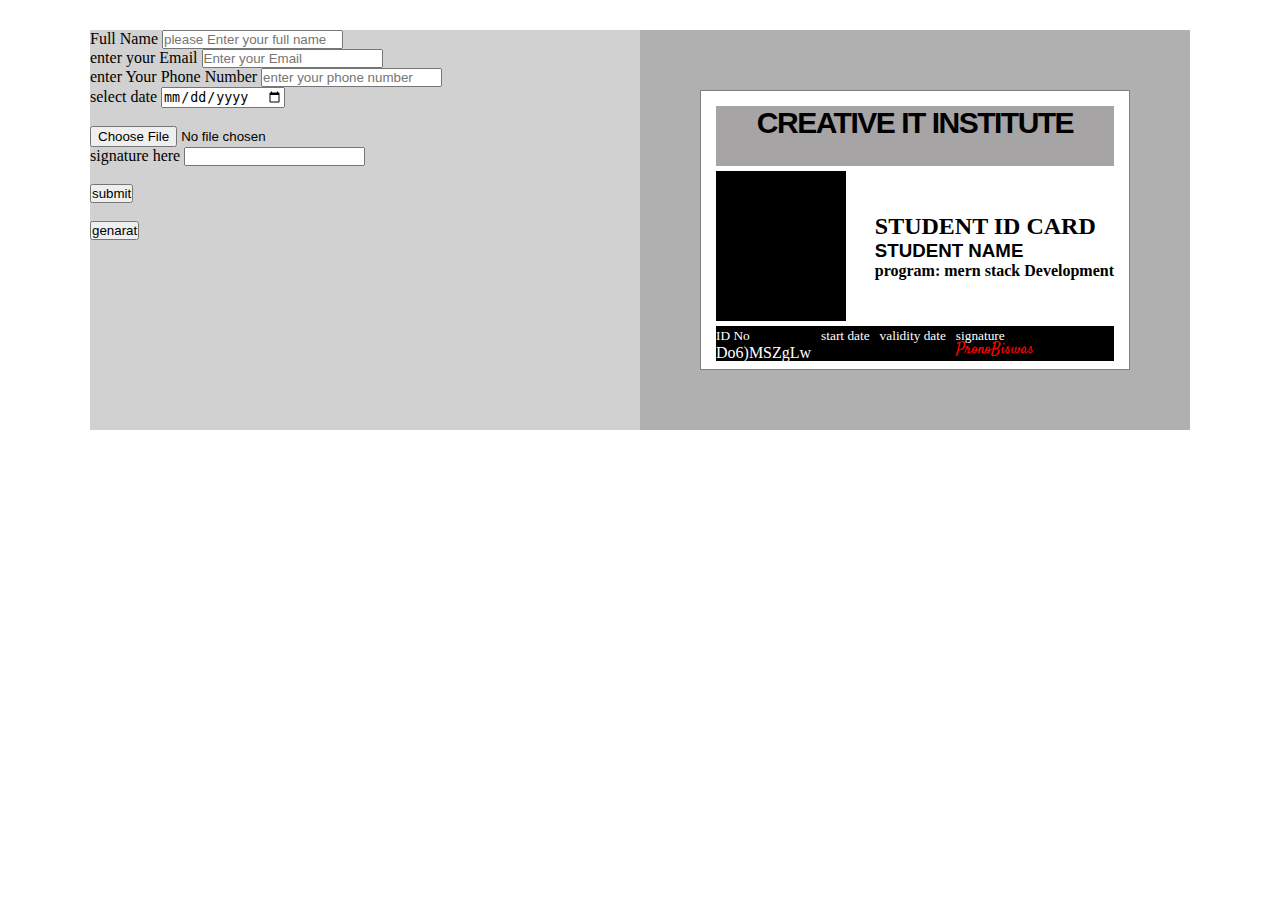
<file: index.html>
<!DOCTYPE html>
<html lang="en">
<head>
    <meta charset="UTF-8">
    <meta name="viewport" content="width= device-width, initial-scale=1.0">
    <title>Document</title>
    <link rel="preconnect" href="https://fonts.googleapis.com">
    <link rel="preconnect" href="https://fonts.gstatic.com" crossorigin>
    <link href="https://fonts.googleapis.com/css2?family=Satisfy&display=swap" rel="stylesheet">
    <link rel="stylesheet" href="./style.css">
</head>
<body>
    <div id="main">
        <div class="container">
            <div class="row">
                <div class="col">
                    <form id="form">
                        <label for="fullName">Full Name</label>
                        <input type="text" placeholder="please Enter your full name" id="fullName">
                        <br>
                        <label for="mailInput">enter your Email</label>
                        <input type="email" placeholder="Enter your Email" id="mailInput">
                        <br>
                        <label for="phoneInput">enter Your Phone Number</label>
                        <input type="number" id="phoneInput" placeholder="enter your phone number">
                        <br>
                        <label for="inputDate">select date</label>
                        <input type="date" id="inputDate">
                        <br>
                        <br>
                        <input type="file" id="imgFile" accept="image/jpeg, image/png, image/jpg">
                        <br>
                        <label for="sig">signature here</label>
                        <input type="text" id="sig">

                        <br>
                        <br>
                        <button id="btn" type="button">submit</button>
                        <br>
                        <br>
                        <button class="passwordGenaretor">genarat</button>
                    </form>
                </div>
                <div class="col">
                    <div class="card_container">
                        <div class="card">
                            <div class="card_header">
                                <h1>creative it institute</h1>
                            </div>
                            <div class="card_body">
                                <div class="pic">
                                    <!-- <img src="" alt="" id="pic"> -->
                                </div>
                                <div class="card_detail">
                                    <h2>student Id card</h2>
                                    <h3 id="student_name">student name</h3>
                                    <h4>program: mern stack Development</h4>
                                    <h5 id="email_address"></h5>
                                    <h5 id="phonenum"></h5>
                                </div>
                            </div>
                            <div class="card_footer">
                                <div class="idNo">
                                    <small>ID No</small>
                                    <p id="idNum">MERN 23090613</p>
                                </div>
                                <div class="startDate">
                                    <small>start date</small>
                                    <p id="startDate"></p>
                                </div>
                                <div class="validityDate">
                                    <small>validity date</small>
                                    <p id="validityDate"></p>
                                </div>
                                <div class="signature">
                                    <small>signature</small>
                                    <p class="signn">PronoBiswas</p>
                                </div>
                            </div>
                        </div>
                    </div>
                </div>
            </div>
        </div>

        <div class="container">
            <p id="para"></p>
        </div>
    </div>

    

    

    <script src="./js/script.js"></script>
    <script src="./js/passwordGenaretor.js"></script>
    <script src="./js/baseN.js"></script>
</body>
</html>
</file>
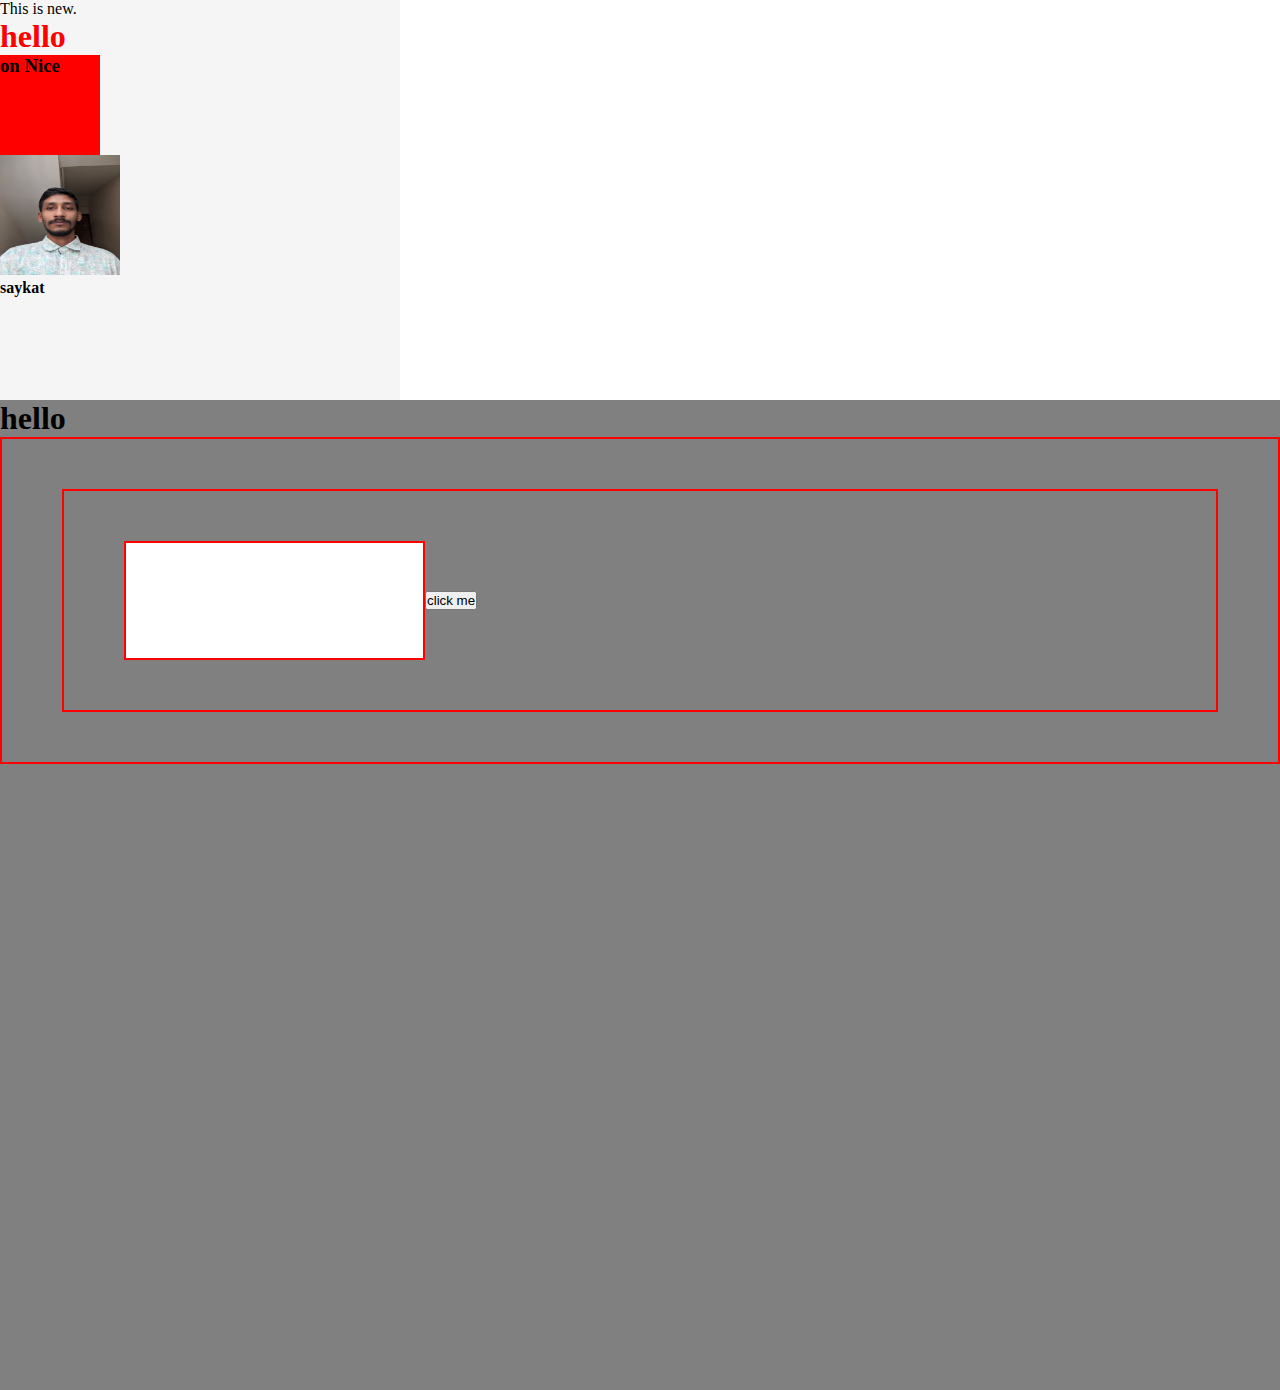
<file: new/update.html>
<!DOCTYPE html>
<html lang="en">
<head>
    <meta charset="UTF-8">
    <meta name="viewport" content="width=device-width, initial-scale=1.0">
    <title>jsDocument</title>
    <link rel="stylesheet" href="./style.css">
</head>

<body>

    <div id="div1">
        
    </div>

    <section id="secndSection">
        
    </section>

    <script src="./recent.js"></script>
</body>
</html>
</file>
<file: style.css>
*{margin: 0; padding: 0; box-sizing: border-box;}

#main{
    width: 100%;
    min-height: 100vh;
}
.container{
    width: 100%;
    max-width: 1100px;
    margin: auto;
    padding: 30px 0;
}
.row{
    display: flex;
}
.col{
    width: 100%;
    height: 400px;
    background: #b0b0b0;
}
/* ==========col first======= */
#form{
    width: 100%;
    height: 100%;
    background: #d1d1d1;
}

/* ==========second col========= */
.card_container{
    width: 100%;
    height: 100%;
    display: flex;
    align-items: center;
    justify-content: center;
}
.card{
    width: 430px;
    height: 280px;
    border: 1px solid gray;
    padding: 15px;
    background: #ffffff;
}
.card_header{
    width: 100%;
    height: 60px;
    background: #a6a4a4;
    display: flex;
    justify-content: center;
}
.card_body{
    width: 100%;
    height: 160px;
    display: flex;
    align-items: center;
    justify-content: flex-end;
    position: relative;
}
.pic{
    position: absolute;
    top: 10;
    left: 0;
    width: 130px;
    height: 150px;
    background: #000;
}
img{
    width: 100%;
    height: 100%;
    object-fit: cover;
}
h1{
    font-size: 30px;
    font-weight: 900;
    letter-spacing: -1.5px;
    font-family: sans-serif;
    text-transform: uppercase;

}
h2{
    text-transform: uppercase;
}
h3{
    text-transform: uppercase;
    font-family: sans-serif;
    font-weight: 800;
}
.card_footer{
    width: 100%;
    height: 35px;
    background: #000;
    color: white;
    display: flex;
    column-gap: 10px;
}
.signn{
    font-family: 'Satisfy', cursive;
    font-size: 16px;
    line-height: .8;
    color: red;
}
</file>
<file: new/style.css>
*{
    margin: 0;
    padding: 0;
    box-sizing: border-box;
}
.section2nd{
    width: 100%;
    height: 110vh;
    background-color: aliceblue;
}
.flexbox{
    width: 100%;
    height: 100%;
    background: gray;
    align-items: center;
    justify-content: center;
}
.formBox{
    padding: 50px 60px;
    border: 2px solid red;
}
</file>
